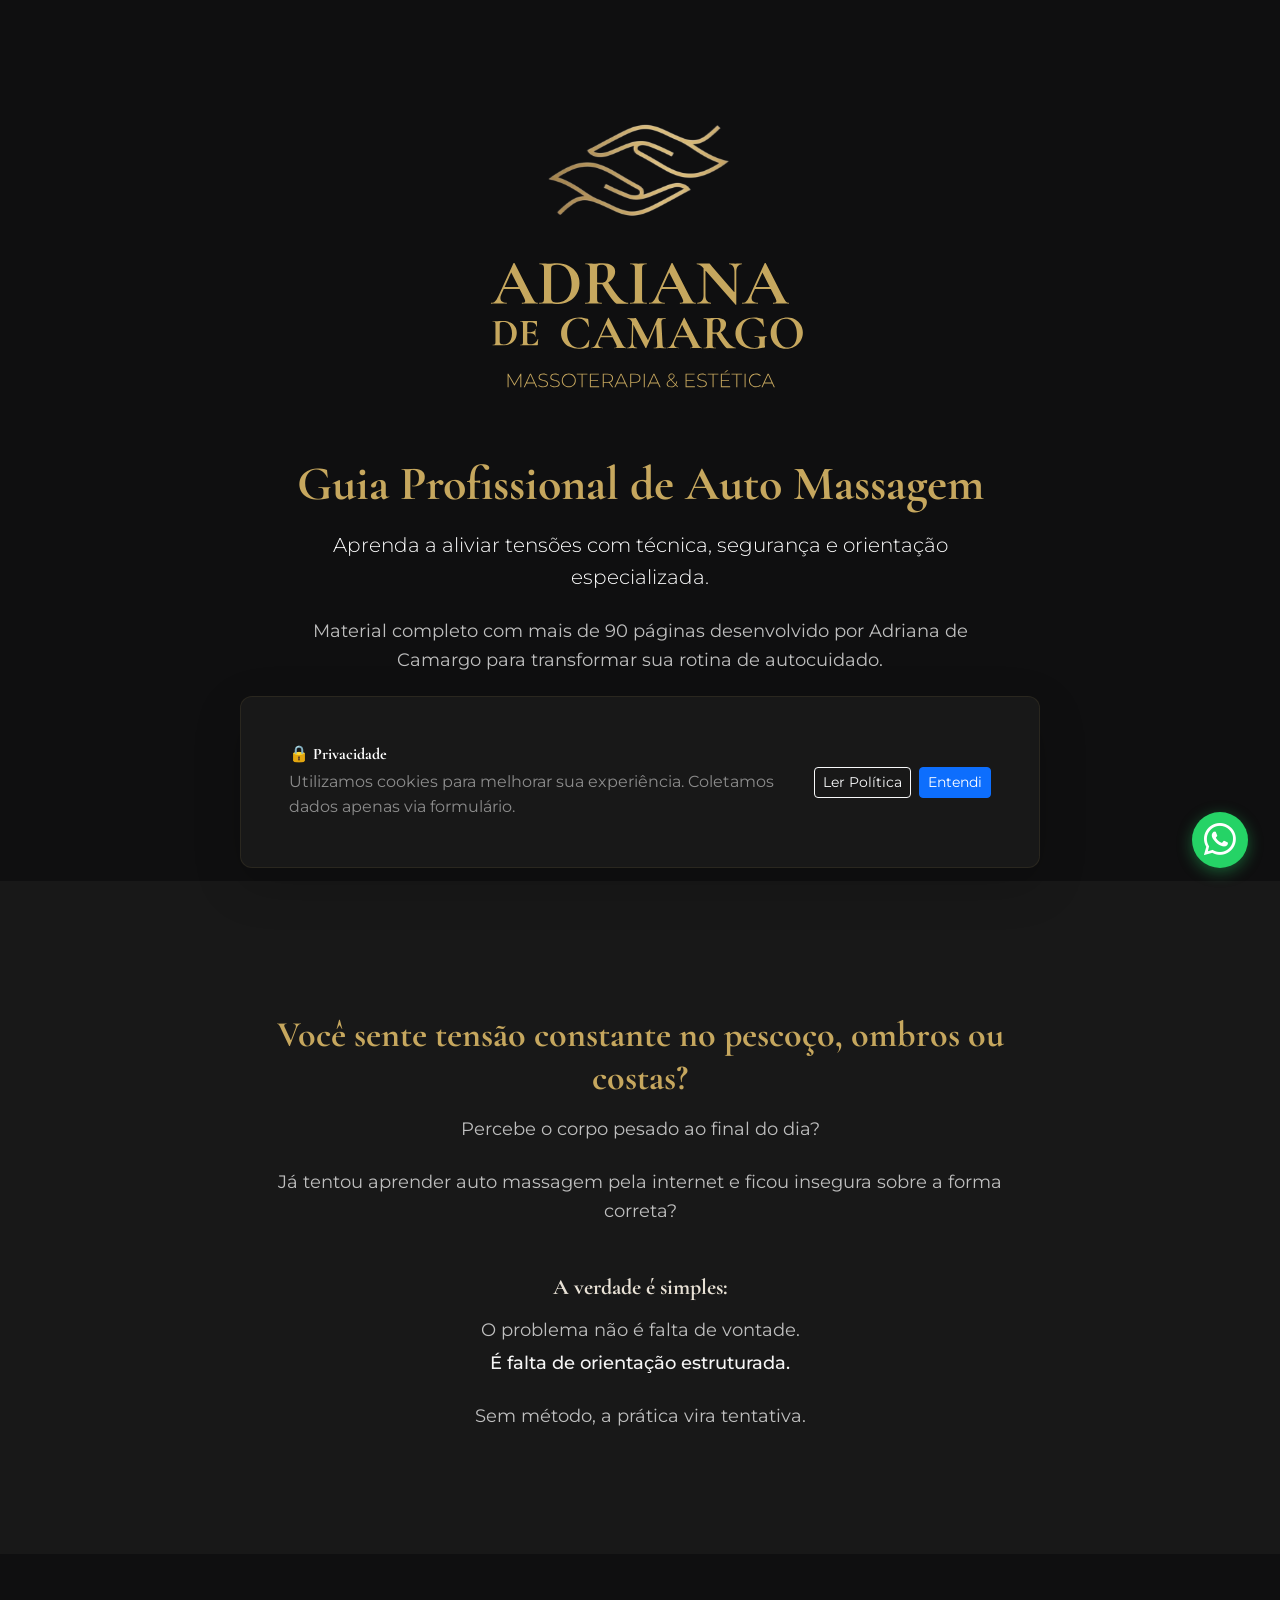
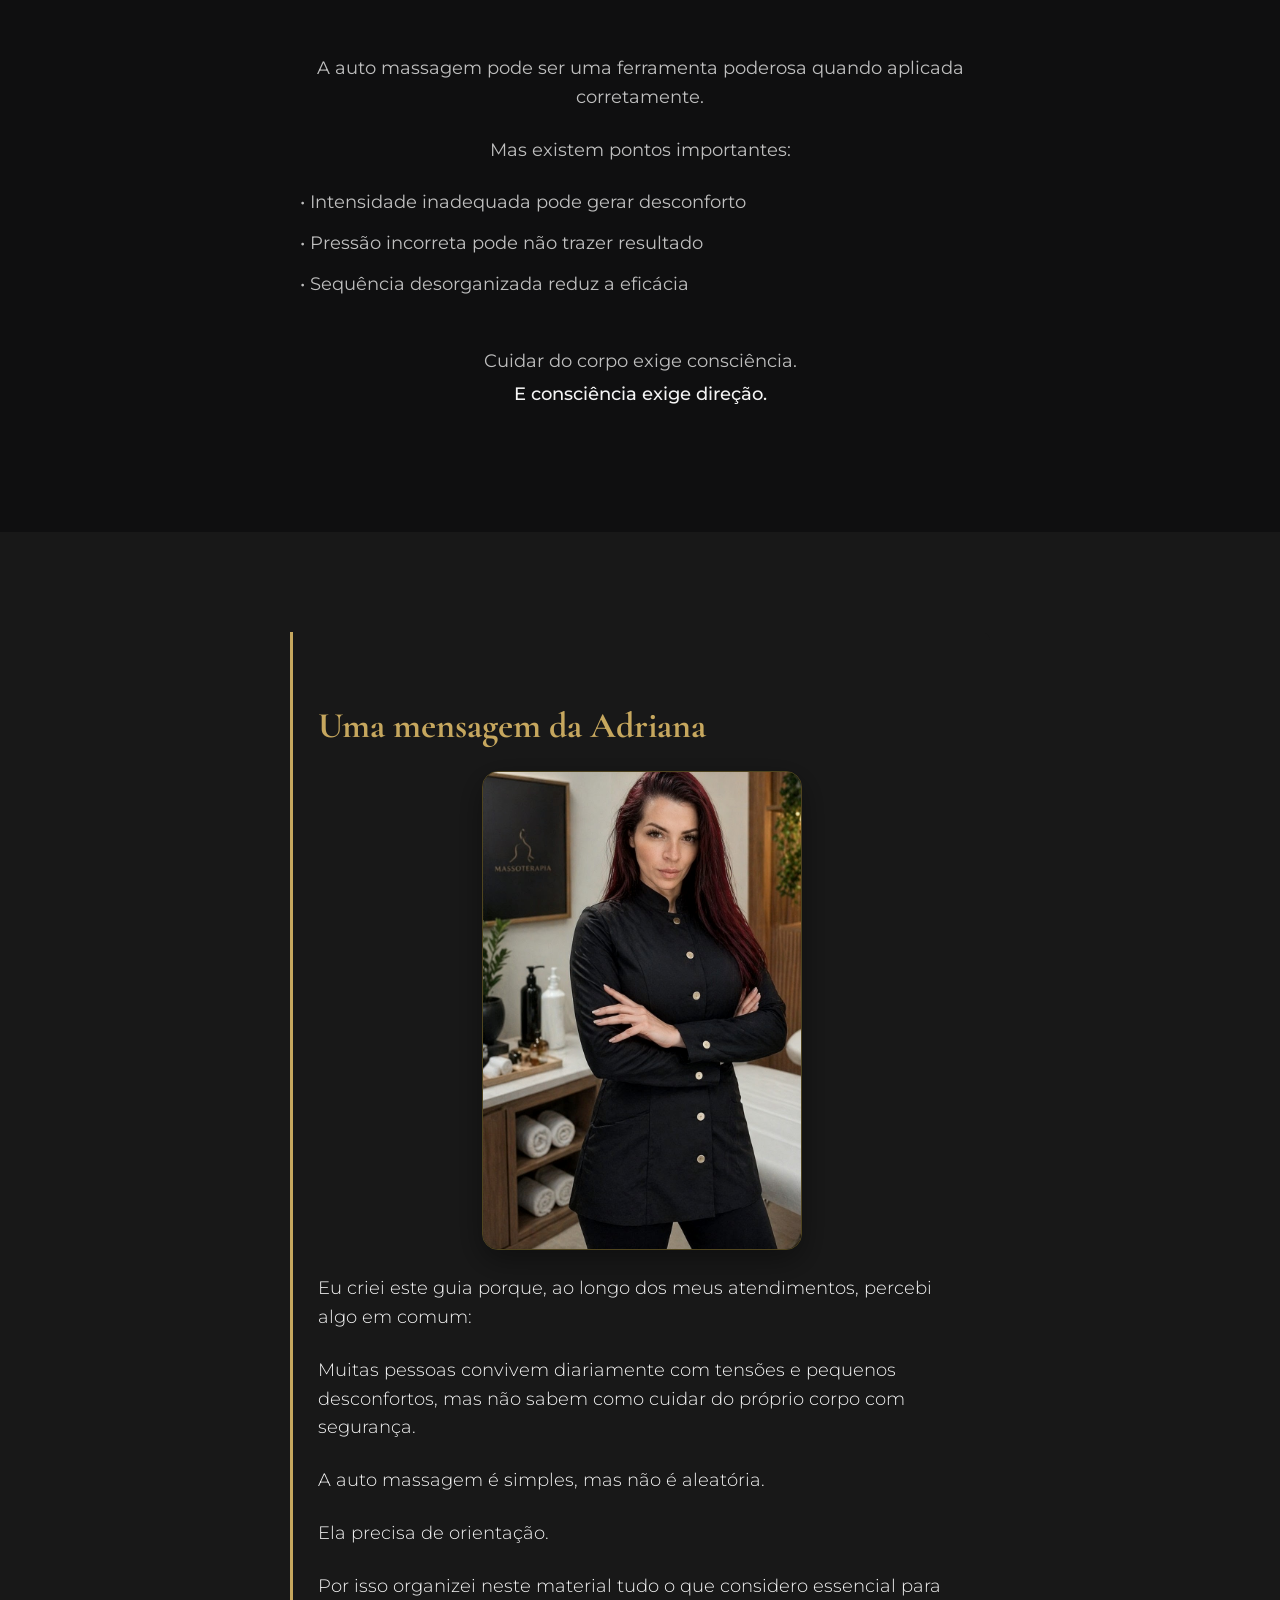
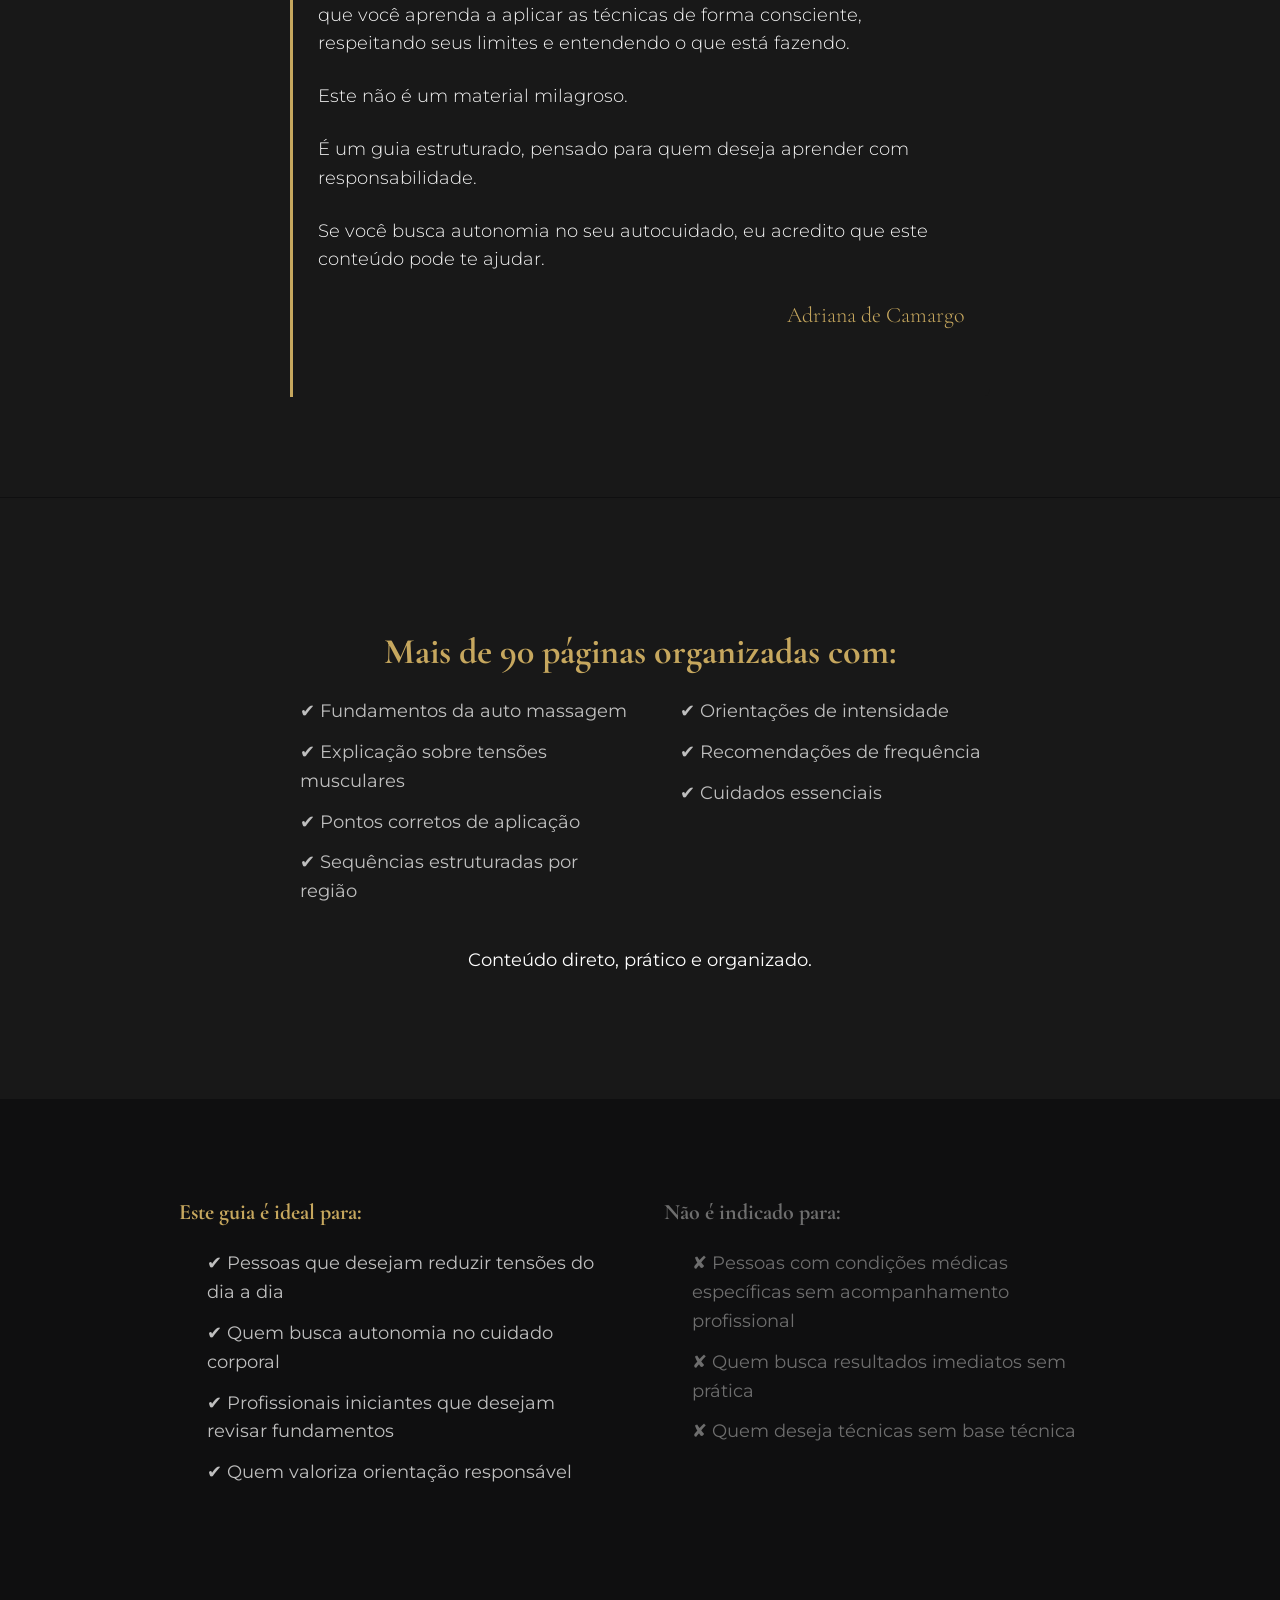
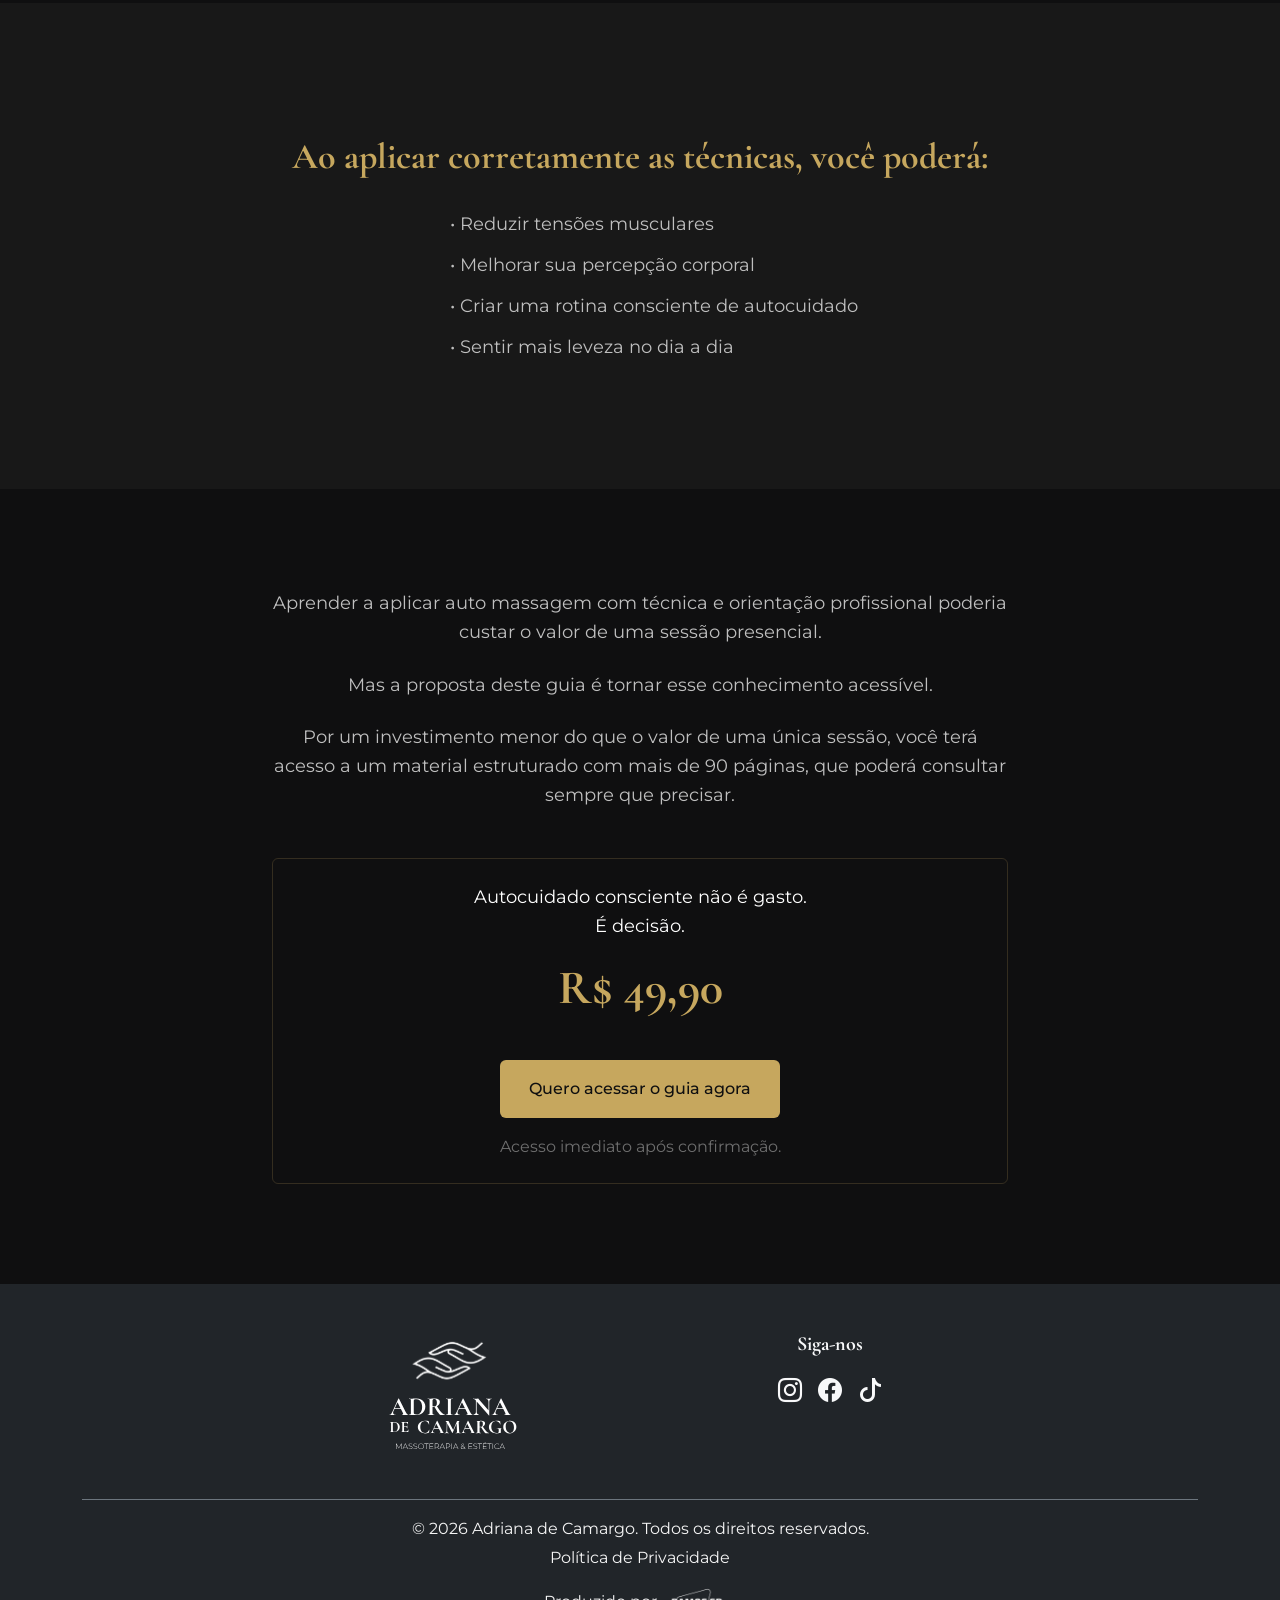
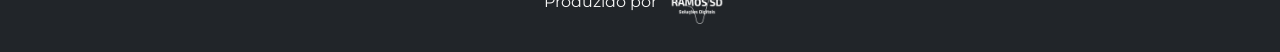
<file: index.html>
<!DOCTYPE html>
<html lang="pt-BR">

<head>
    <meta charset="UTF-8">
    <meta name="viewport" content="width=device-width, initial-width=1.0">
    <title>Guia Profissional de Auto Massagem | Adriana de Camargo</title>
    <link rel="icon" href="src/img/favicon.svg" type="image/svg+xml">

    <link rel="preconnect" href="https://fonts.googleapis.com">
    <link rel="preconnect" href="https://fonts.gstatic.com" crossorigin>

    <!-- Google tag (gtag.js) -->
    <script async src="https://www.googletagmanager.com/gtag/js?id=G-GQPL4K6NRJ"></script>
    <script>
        window.dataLayer = window.dataLayer || [];
        function gtag() { dataLayer.push(arguments); }
        gtag('js', new Date());

        gtag('config', 'G-GQPL4K6NRJ');
    </script>

    <script>
        window.dataLayer = window.dataLayer || [];
    </script>

    <link
        href="https://fonts.googleapis.com/css2?family=Cormorant+Garamond:wght@700;900&family=Montserrat:wght@300;400;500&display=swap"
        rel="stylesheet">
    <link href="https://cdn.jsdelivr.net/npm/bootstrap@5.3.2/dist/css/bootstrap.min.css" rel="stylesheet">
    <link rel="stylesheet" href="https://cdn.jsdelivr.net/npm/bootstrap-icons@1.11.1/font/bootstrap-icons.css">
    <link rel="stylesheet" href="src/css/style.css">

</head>

<body>

    <header id="hero" class="bg-primary-black section-padding fade-in">
        <div class="container text-center">
            <div class="row justify-content-center">
                <div class="col-12 col-lg-8">
                    <img src="/src/img/logo.svg" alt="">
                    <h1>Guia Profissional de Auto Massagem</h1>
                    <p class="lead mt-3 text-white">Aprenda a aliviar tensões com técnica, segurança e orientação
                        especializada.</p>
                    <p>Material completo com mais de 90 páginas desenvolvido por Adriana de Camargo para transformar sua
                        rotina de autocuidado.</p>
                    <a href="https://pay.kiwify.com.br/RTLZrXF" class="btn-gold btn-buy-track">Quero acessar o guia
                        agora</a>
                </div>
            </div>
        </div>
    </header>

    <main>
        <section id="problema" class="bg-secondary-black section-padding fade-in">
            <div class="container">
                <div class="row justify-content-center">
                    <div class="col-12 col-lg-8 text-center">
                        <h2>Você sente tensão constante no pescoço, ombros ou costas?</h2>
                        <p>Percebe o corpo pesado ao final do dia?</p>
                        <p>Já tentou aprender auto massagem pela internet e ficou insegura sobre a forma correta?</p>

                        <div class="mt-5">
                            <h3>A verdade é simples:</h3>
                            <p class="mb-1">O problema não é falta de vontade.</p>
                            <p><strong>É falta de orientação estruturada.</strong></p>
                            <p>Sem método, a prática vira tentativa.</p>
                        </div>
                    </div>
                </div>
            </div>
        </section>

        <section id="educacao" class="bg-primary-black section-padding fade-in">
            <div class="container">
                <div class="row justify-content-center">
                    <div class="col-12 col-lg-8">
                        <p class="text-center">A auto massagem pode ser uma ferramenta poderosa quando aplicada
                            corretamente.</p>
                        <p class="text-center mb-4">Mas existem pontos importantes:</p>

                        <ul class="list-unstyled">
                            <li>• Intensidade inadequada pode gerar desconforto</li>
                            <li>• Pressão incorreta pode não trazer resultado</li>
                            <li>• Sequência desorganizada reduz a eficácia</li>
                        </ul>

                        <div class="text-center mt-5">
                            <p class="mb-1">Cuidar do corpo exige consciência.</p>
                            <p><strong>E consciência exige direção.</strong></p>
                        </div>
                    </div>
                </div>
            </div>
        </section>

        <section id="carta" class="bg-secondary-black section-padding fade-in">
            <div class="container">
                <article class="carta-adriana">
                    <h2 class="mb-4">Uma mensagem da Adriana</h2>

                    <div class="img-container">
                        <img src="/src/img/foto-autora-v2.svg" alt="Adriana de Camargo" class="img-adriana">
                    </div>

                    <p>Eu criei este guia porque, ao longo dos meus atendimentos, percebi algo em comum:</p>
                    <p>Muitas pessoas convivem diariamente com tensões e pequenos desconfortos, mas não sabem como
                        cuidar do próprio corpo com segurança.</p>
                    <p>A auto massagem é simples, mas não é aleatória.</p>
                    <p>Ela precisa de orientação.</p>
                    <p>Por isso organizei neste material tudo o que considero essencial para que você aprenda a aplicar
                        as técnicas de forma consciente, respeitando seus limites e entendendo o que está fazendo.</p>
                    <p>Este não é um material milagroso.</p>
                    <p>É um guia estruturado, pensado para quem deseja aprender com responsabilidade.</p>
                    <p>Se você busca autonomia no seu autocuidado, eu acredito que este conteúdo pode te ajudar.</p>
                    <p class="mt-4 text-end"
                        style="color: var(--dourado-principal); font-family: var(--font-titulos); font-size: 22px;">
                        Adriana de Camargo</p>
                </article>
            </div>
        </section>

        <style>

        </style>

        <!-- Seção de prova social -->
        <!--
        <section id="prova" class="bg-primary-black section-padding fade-in">
            <div class="container">
                <div class="row justify-content-center text-center mb-5">
                    <div class="col-12 col-lg-8">
                        <h2>A experiência no atendimento presencial</h2>
                        <p>Ao longo dos atendimentos, muitas clientes relatam:</p>
                    </div>
                </div>

                <div class="row g-4 justify-content-center text-center">
                    <div class="col-12 col-md-6 col-lg-4">
                        <p class="fst-italic text-white">“Sempre recebo orientações claras e aplicáveis.”</p>
                        <p class="small text-uppercase" style="color: var(--dourado-principal);">— Cliente de
                            atendimento presencial</p>
                    </div>
                    <div class="col-12 col-md-6 col-lg-4">
                        <p class="fst-italic text-white">“A Adriana explica cada técnica com muita segurança.”</p>
                        <p class="small text-uppercase" style="color: var(--dourado-principal);">— Cliente de
                            massoterapia</p>
                    </div>
                    <div class="col-12 col-md-6 col-lg-4">
                        <p class="fst-italic text-white">“É um cuidado que vai além da sessão.”</p>
                        <p class="small text-uppercase" style="color: var(--dourado-principal);">— Cliente recorrente
                        </p>
                    </div>
                </div>

                <div class="row justify-content-center text-center mt-5">
                    <div class="col-12 col-lg-8">
                        <p>Essas experiências foram a base para a criação deste guia.</p>
                        <p>O objetivo é organizar esse conhecimento de forma acessível para que mais pessoas possam
                            aprender com segurança.</p>
                    </div>
                </div>
            </div>
        </section>
        -->

        <section id="conteudo" class="bg-secondary-black section-padding fade-in">
            <div class="container">
                <div class="row justify-content-center">
                    <div class="col-12 col-lg-8">
                        <h2 class="text-center">Mais de 90 páginas organizadas com:</h2>

                        <div class="row mt-4">
                            <div class="col-12 col-md-6">
                                <ul class="list-unstyled">
                                    <li>✔ Fundamentos da auto massagem</li>
                                    <li>✔ Explicação sobre tensões musculares</li>
                                    <li>✔ Pontos corretos de aplicação</li>
                                    <li>✔ Sequências estruturadas por região</li>
                                </ul>
                            </div>
                            <div class="col-12 col-md-6">
                                <ul class="list-unstyled">
                                    <li>✔ Orientações de intensidade</li>
                                    <li>✔ Recomendações de frequência</li>
                                    <li>✔ Cuidados essenciais</li>
                                </ul>
                            </div>
                        </div>
                        <p class="text-center mt-4 text-white">Conteúdo direto, prático e organizado.</p>
                    </div>
                </div>
            </div>
        </section>

        <section id="para-quem" class="bg-primary-black section-padding fade-in">
            <div class="container">
                <div class="row g-5 justify-content-center">
                    <div class="col-12 col-md-6 col-lg-5">
                        <h3 class="mb-4" style="color: var(--dourado-principal);">Este guia é ideal para:</h3>
                        <ul class="list-unstyled">
                            <li>✔ Pessoas que desejam reduzir tensões do dia a dia</li>
                            <li>✔ Quem busca autonomia no cuidado corporal</li>
                            <li>✔ Profissionais iniciantes que desejam revisar fundamentos</li>
                            <li>✔ Quem valoriza orientação responsável</li>
                        </ul>
                    </div>

                    <div class="col-12 col-md-6 col-lg-5">
                        <h3 class="mb-4" style="color: var(--cinza-tecnico);">Não é indicado para:</h3>
                        <ul class="list-unstyled" style="color: var(--cinza-tecnico);">
                            <li style="color: var(--cinza-tecnico);">✘ Pessoas com condições médicas específicas sem
                                acompanhamento profissional</li>
                            <li style="color: var(--cinza-tecnico);">✘ Quem busca resultados imediatos sem prática</li>
                            <li style="color: var(--cinza-tecnico);">✘ Quem deseja técnicas sem base técnica</li>
                        </ul>
                    </div>
                </div>
            </div>
        </section>

        <section id="beneficios" class="bg-secondary-black section-padding fade-in">
            <div class="container">
                <div class="row justify-content-center text-center">
                    <div class="col-12 col-lg-8">
                        <h2>Ao aplicar corretamente as técnicas, você poderá:</h2>
                        <ul class="list-unstyled text-start d-inline-block mt-3">
                            <li>• Reduzir tensões musculares</li>
                            <li>• Melhorar sua percepção corporal</li>
                            <li>• Criar uma rotina consciente de autocuidado</li>
                            <li>• Sentir mais leveza no dia a dia</li>
                        </ul>
                    </div>
                </div>
            </div>
        </section>

        <section id="investimento" class="bg-primary-black section-padding fade-in">
            <div class="container text-center">
                <div class="row justify-content-center">
                    <div class="col-12 col-lg-8">
                        <p>Aprender a aplicar auto massagem com técnica e orientação profissional poderia custar o valor
                            de uma sessão presencial.</p>
                        <p>Mas a proposta deste guia é tornar esse conhecimento acessível.</p>
                        <p>Por um investimento menor do que o valor de uma única sessão, você terá acesso a um material
                            estruturado com mais de 90 páginas, que poderá consultar sempre que precisar.</p>

                        <div class="mt-5 p-4 rounded" style="border: 1px solid rgba(198, 167, 94, 0.2);">
                            <p class="mb-0 text-white font-weight-bold">Autocuidado consciente não é gasto.</p>
                            <p class="mb-0 text-white font-weight-bold">É decisão.</p>

                            <div class="preco-destaque">R$ 49,90</div>

                            <a href="https://pay.kiwify.com.br/RTLZrXF" class="btn-gold btn-buy-track">Quero acessar o
                                guia agora</a>
                            <p class="mt-3 mb-0 small" style="color: var(--cinza-tecnico);">Acesso imediato após
                                confirmação.</p>
                        </div>
                    </div>
                </div>
            </div>
        </section>

    </main>

    <footer class="bg-dark text-light pt-5 pb-3">
        <div class="container text-center text-md-start">
            <div class="row g-4 justify-content-center">

                <div class="col-md-4 text-center">
                    <img src="src/img/logo.svg" alt="Logo" style="width: 150px; filter: brightness(0) invert(1);">
                </div>

                <div class="col-md-4 text-center">
                    <h5 class="mb-3" style="color: var(--color-primary);">Siga-nos</h5>
                    <div class="d-flex justify-content-center gap-3">
                        <a href="https://www.instagram.com/massoterapeuta_adrianacamargo" class="text-light fs-4"
                            target="_blank" rel="noopener noreferrer"><i class="bi bi-instagram"></i></a>
                        <a href="https://www.facebook.com/AdrianadeCamargoMassoterapeuta" class="text-light fs-4"
                            target="_blank" rel="noopener noreferrer"><i class="bi bi-facebook"></i></a>
                        <a href="https://www.tiktok.com/@massoterapeuta_adriana" class="text-light fs-4" target="_blank"
                            rel="noopener noreferrer"><i class="bi bi-tiktok"></i></a>
                    </div>
                </div>
            </div>

            <div class="border-top border-secondary mt-5 pt-3 text-center small">
                <p style="color: #f5f5f5;" class="mb-1">&copy; 2026 Adriana de Camargo. Todos os direitos reservados.
                </p>
                <a style="color: #f5f5f5;" href="pages/politica.html" class="text-decoration-none">Política
                    de Privacidade</a><br>
                <a href="https://ramossd.com/" target="_blank" rel="noopener" class="text-decoration-none"
                    style="color: #f5f5f5;">Produzido por<img src="src/img/logo-ramossd.svg" style="width: 5rem;"
                        alt="Logo Ramos SD"></a>
            </div>
        </div>
    </footer>


    <a href="https://wa.me/5541998558323" class="whatsapp-float" target="_blank" aria-label="Fale conosco no WhatsApp">
        <i class="bi bi-whatsapp"></i>
    </a>

    <div id="popup-privacidade" class="privacy-banner shadow-lg">
        <div class="d-flex flex-column flex-md-row align-items-center gap-3">
            <div class="text-start">
                <h6 class="text-white mb-1">🔒 Privacidade</h6>
                <p class="text-white-50 small mb-0">Utilizamos cookies para melhorar sua experiência. Coletamos dados
                    apenas via
                    formulário.</p>
            </div>
            <div class="d-flex gap-2">
                <a href="/pages/politica.html" class="btn btn-sm btn-outline-light text-nowrap">
                    Ler Política
                </a>
                <button id="btn-aceitar-privacidade" class="btn btn-sm btn-primary">Entendi</button>
            </div>
        </div>
    </div>

    <script src="src/js/cookie-privacidade.js"></script>
    <script src="src/js/main.js"></script>
    <script src="src/js/tracking.js"></script>
</body>

</html>
</file>
<file: src/css/style.css>
@import url("./components/_politica.css");


/* =========================================
           1. VARIÁVEIS E PALETA DE CORES
    ========================================= */
:root {
    --preto-principal: #0F0F10;
    --preto-secundario: #181818;
    --dourado-principal: #C6A75E;
    --dourado-hover: #B8933F;
    --texto-branco: #F5F5F5;
    --areia-neutro: #E8E1D5;
    --cinza-tecnico: #6E6E6E;
    --cinza-apoio: #BFBFBF;

    --font-titulos: 'Cormorant Garamond', serif;
    --font-textos: 'Montserrat', sans-serif;
}

/* =========================================
           2. RESET E CONFIGURAÇÕES GERAIS
    ========================================= */
html {
    scroll-behavior: smooth;
}

body {
    font-family: var(--font-textos);
    background-color: var(--preto-principal);
    color: var(--texto-branco);
    font-weight: 400;
    font-size: 16px;
    line-height: 1.6;
    -webkit-font-smoothing: antialiased;
}

header#hero img {
    max-width: 50%;
    margin-bottom: 2rem;
}

.img-adriana {
    width: 100%;
    max-width: 320px;
    border-radius: 16px;
    display: block;
    margin: 0 auto 24px auto;

    /* efeito elegante */
    filter: brightness(0.95) contrast(1.05);

    /* sombra suave */
    box-shadow: 0 10px 30px rgba(0, 0, 0, 0.4);

    /* borda sutil dourada */
    border: 1px solid rgba(212, 175, 55, 0.3);
}

.img-container {
    text-align: center;
    margin-bottom: 24px;
}

@media (min-width: 992px) {
    body {
        font-size: 18px;
    }
}

/* Container Limitado */
.container {
    max-width: 1140px;
}

/* =========================================
           3. HIERARQUIA TIPOGRÁFICA
    ========================================= */
h1,
h2,
h3,
h4,
h5,
h6 {
    font-family: var(--font-titulos);
    font-weight: 700;
    color: var(--dourado-principal);
    margin-bottom: 1rem;
    line-height: 1.2;
}

h1 {
    font-size: 34px;
}

h2 {
    font-size: 26px;
}

h3 {
    font-size: 22px;
    color: var(--areia-neutro);
}

@media (min-width: 992px) {
    h1 {
        font-size: 48px;
    }

    h2 {
        font-size: 36px;
    }
}

p {
    margin-bottom: 1.5rem;
    color: var(--cinza-apoio);
}

strong,
b {
    font-weight: 500;
    color: var(--texto-branco);
}

ul {
    padding-left: 1.2rem;
}

li {
    margin-bottom: 0.5rem;
    color: var(--cinza-apoio);
}

/* =========================================
           4. SISTEMA DE ESPAÇAMENTO (MOBILE-FIRST)
    ========================================= */
.section-padding {
    padding: 60px 0;
}

@media (min-width: 992px) {
    .section-padding {
        padding: 100px 0;
    }
}

/* Classes Utilitárias de Fundo */
.bg-primary-black {
    background-color: var(--preto-principal);
}

.bg-secondary-black {
    background-color: var(--preto-secundario);
}

/* =========================================
           5. COMPONENTES: BOTÃO
    ========================================= */
.btn-gold {
    display: block;
    width: 100%;
    background-color: var(--dourado-principal);
    color: var(--preto-principal);
    border-radius: 6px;
    padding: 16px 24px;
    text-align: center;
    text-decoration: none;
    font-family: var(--font-textos);
    font-weight: 500;
    font-size: 1rem;
    border: none;
    transition: all 0.3s ease;
    margin-top: 1.5rem;
    box-shadow: none;
}

@media (min-width: 992px) {
    .btn-gold {
        display: inline-block;
        width: auto;
        min-width: 280px;
    }
}

.btn-gold:hover {
    background-color: var(--dourado-hover);
    color: var(--preto-principal);
    transform: scale(1.03);
    text-decoration: none;
}

/* =========================================
           6. COMPONENTES ESTRUTURAIS
    ========================================= */
/* Bloco Modular - Carta */
.carta-adriana {
    background-color: var(--preto-secundario);
    border-left: 3px solid var(--dourado-principal);
    padding: 40px 25px;
    max-width: 700px;
    margin: 0 auto;
    border-radius: 0 8px 8px 0;
}

.carta-adriana p {
    color: var(--texto-branco);
    font-weight: 300;
}

.nota-dev {
    font-size: 0.85rem;
    color: var(--cinza-tecnico);
    font-style: italic;
    margin-top: 2rem;
    border-top: 1px solid var(--cinza-tecnico);
    padding-top: 1rem;
}

/* Cards e Listas customizadas */
.list-unstyled li {
    position: relative;
    padding-left: 28px;
    margin-bottom: 12px;
}

/* Preço Ancoragem */
.preco-destaque {
    font-family: var(--font-titulos);
    font-size: 48px;
    font-weight: 900;
    color: var(--dourado-principal);
    margin: 1.5rem 0;
    line-height: 1;
}

/* =========================================
           7. ANIMAÇÕES (INTERSECTION OBSERVER)
    ========================================= */
.fade-in {
    opacity: 0;
    transform: translateY(20px);
    transition: opacity 0.8s ease-out, transform 0.8s ease-out;
    will-change: opacity, transform;
}

.fade-in.is-visible {
    opacity: 1;
    transform: translateY(0);
}

/* =========================================
           8. COMPONENTES FIXOS
    ========================================= */

/* Floating WhatsApp */
.whatsapp-float {
    position: fixed;
    bottom: 2rem;
    right: 2rem;
    width: 3.5rem;
    height: 3.5rem;
    background-color: #25D366;
    color: white;
    border-radius: 50%;
    display: flex;
    align-items: center;
    justify-content: center;
    font-size: 2rem;
    box-shadow: 0 4px 15px rgba(37, 211, 102, 0.4);
    z-index: 1000;
    transition: transform 0.3s;
    text-decoration: none;
    animation: pulse 2s infinite;
}

.whatsapp-float:hover {
    transform: scale(1.1);
    color: white;
}



/* --- 4. Animações --- */
@keyframes pulse {
    0% {
        box-shadow: 0 0 0 0 rgba(37, 211, 102, 0.7);
    }

    70% {
        box-shadow: 0 0 0 15px rgba(37, 211, 102, 0);
    }

    100% {
        box-shadow: 0 0 0 0 rgba(37, 211, 102, 0);
    }
}
</file>
